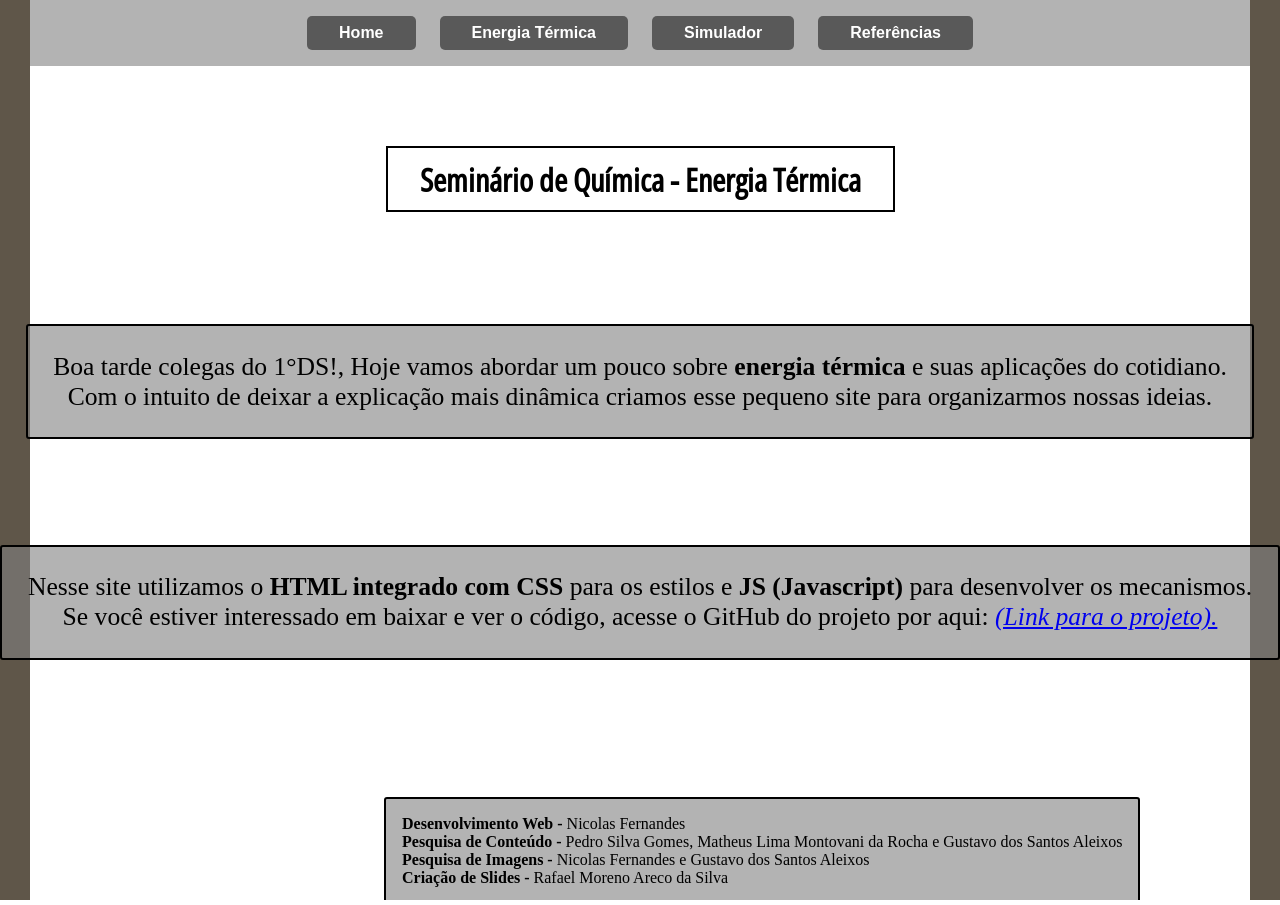
<file: index.html>
<!DOCTYPE html>
<html lang="pt-br">
<head>
    
    <meta charset="UTF-8">
    <meta name="viewport" content="width=device-width, initial-scale=1.0">
    <title>Home Page</title>
    <link rel="stylesheet" href="css_files/style.css">
    <link rel="icon" href="src/images/solar-panel.png">
    </head>
<body>
    <div id="left-decoration"></div>
    <div id="right-decoration"></div>
    <header>
    <div id="gridconfig">
        
        <section>
            <div id="navbg">
                <nav>
                    <a href="home.html">Home</a>
                    <a href="energia_main.html">Energia Térmica</a>
                    <a href="https://phet.colorado.edu/sims/html/energy-forms-and-changes/latest/energy-forms-and-changes_all.html?locale=pt_BR">Simulador</a>
                    <a href="referencias.html">Referências</a>
                </nav>
            </div>
        </section>
    </header>

    <main>
        <section id="content">
            <p id="Tittle">Seminário de Química - Energia Térmica</p>
           
                <p id="Centered">Boa tarde colegas do 1°DS!, Hoje vamos abordar um pouco sobre <b>energia térmica</b> e suas aplicações do
                    cotidiano.<br>Com o intuito de deixar a explicação mais dinâmica criamos esse pequeno site para organizarmos nossas ideias.
                    
                </p>
            <br>
            <br>
            <br>
                <p id="Centered">
                    Nesse site utilizamos o <b>HTML integrado com CSS</b> para os estilos e <b>JS (Javascript)</b> para desenvolver os mecanismos. 
                    <br>Se você estiver interessado em baixar e ver o código, acesse o GitHub do projeto por aqui:
                    <a href="https://github.com/NickNinjaGit/site-seminario-quimica"><i>(Link para o projeto).</i></a> 
                </p>
        </section>
    </main>
    <footer>
            <p id="credits">
                <b>Desenvolvimento Web - </b>Nicolas Fernandes
                <br>    
                <b>Pesquisa de Conteúdo - </b> Pedro Silva Gomes, Matheus Lima Montovani da Rocha e Gustavo dos Santos Aleixos
                <br>
                <b>Pesquisa de Imagens - </b> Nicolas Fernandes e Gustavo dos Santos Aleixos
                <br>
                <b>Criação de Slides -  </b> Rafael Moreno Areco da Silva
            </p>    
    </footer>
</body>
</html>
</file>
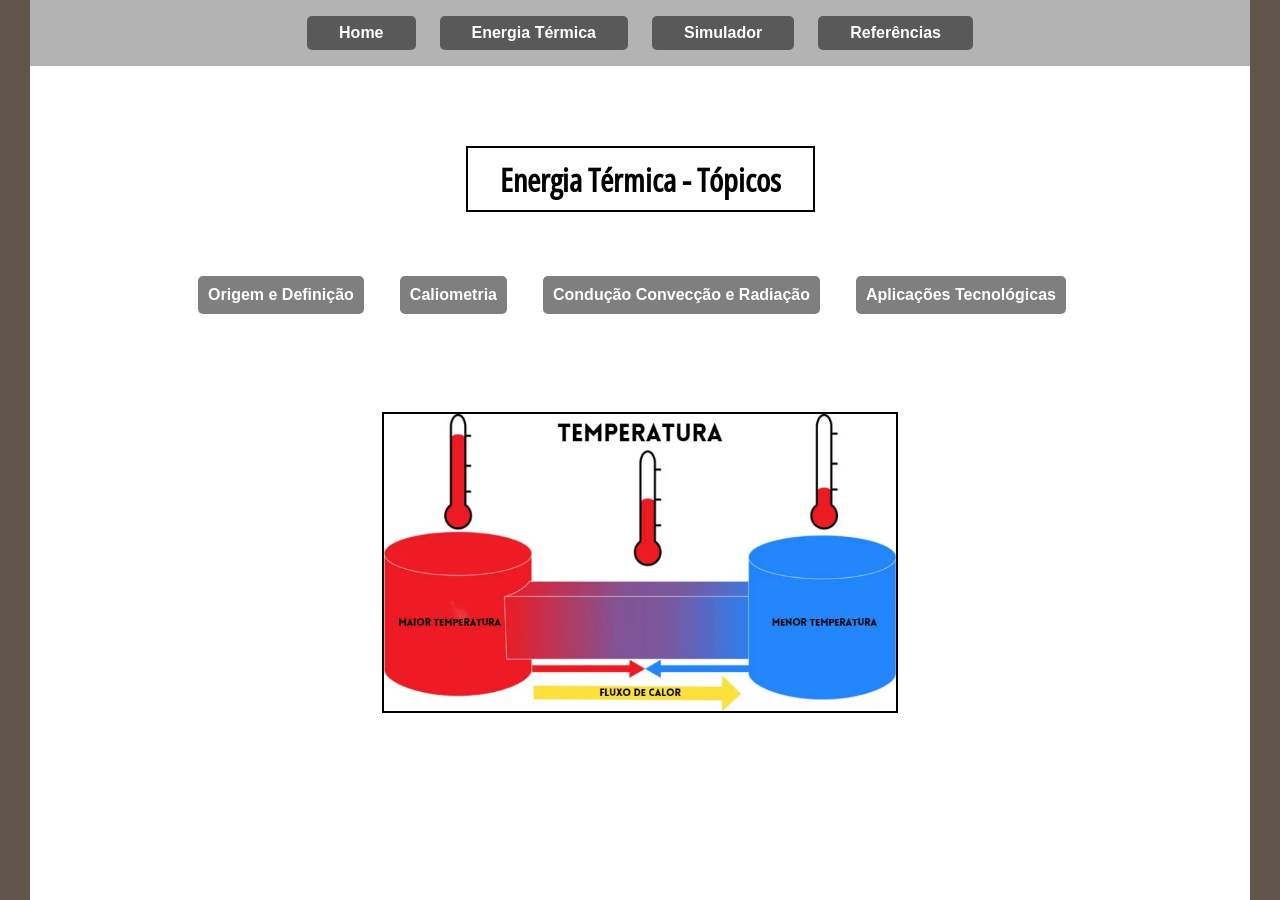
<file: energia_main.html>
<!DOCTYPE html>
<html lang="pt-br">
<head>
    <meta charset="UTF-8">
    <meta name="viewport" content="width=device-width, initial-scale=1.0">
    <title>Energia Térmica - Tópicos</title>
    <link rel="stylesheet" href="css_files/style.css">
    <link rel="icon" href="src/images/solar-panel.png">
</head>
<body>
    <div id="left-decoration"></div>
    <div id="right-decoration"></div>  
    <header>
        <section id="gridconfig">
            <div id="navbg">
                <nav>
                    <a href="home.html">Home</a>
                    <a href="energia_main.html">Energia Térmica</a>
                    <a href="https://phet.colorado.edu/sims/html/energy-forms-and-changes/latest/energy-forms-and-changes_all.html?locale=pt_BR">Simulador</a>
                    <a href="referencias.html">Referências</a>
                </nav>
            </div>
        </section>
    </header>

    <main>
        <section id="content">
            <p id="Tittle">Energia Térmica - Tópicos</p>
            <a href="html_files/energia_main/origem_definicao.html" class="topicos">Origem e Definição</a>
            <a href="html_files/energia_main/caliometria.html" class="topicos">Caliometria</a>
            <a href="html_files/energia_main/conducao.html" class="topicos">Condução Convecção e Radiação</a>
            <a href="html_files/energia_main/aplicacoes.html" class="topicos">Aplicações Tecnológicas</a>
            <br>
            <br>
            <img id="thumb"src="src/images/fluxo-calor-sistema-termodinamico.png">
        </section>
    </main>
</body>
</html>
</file>
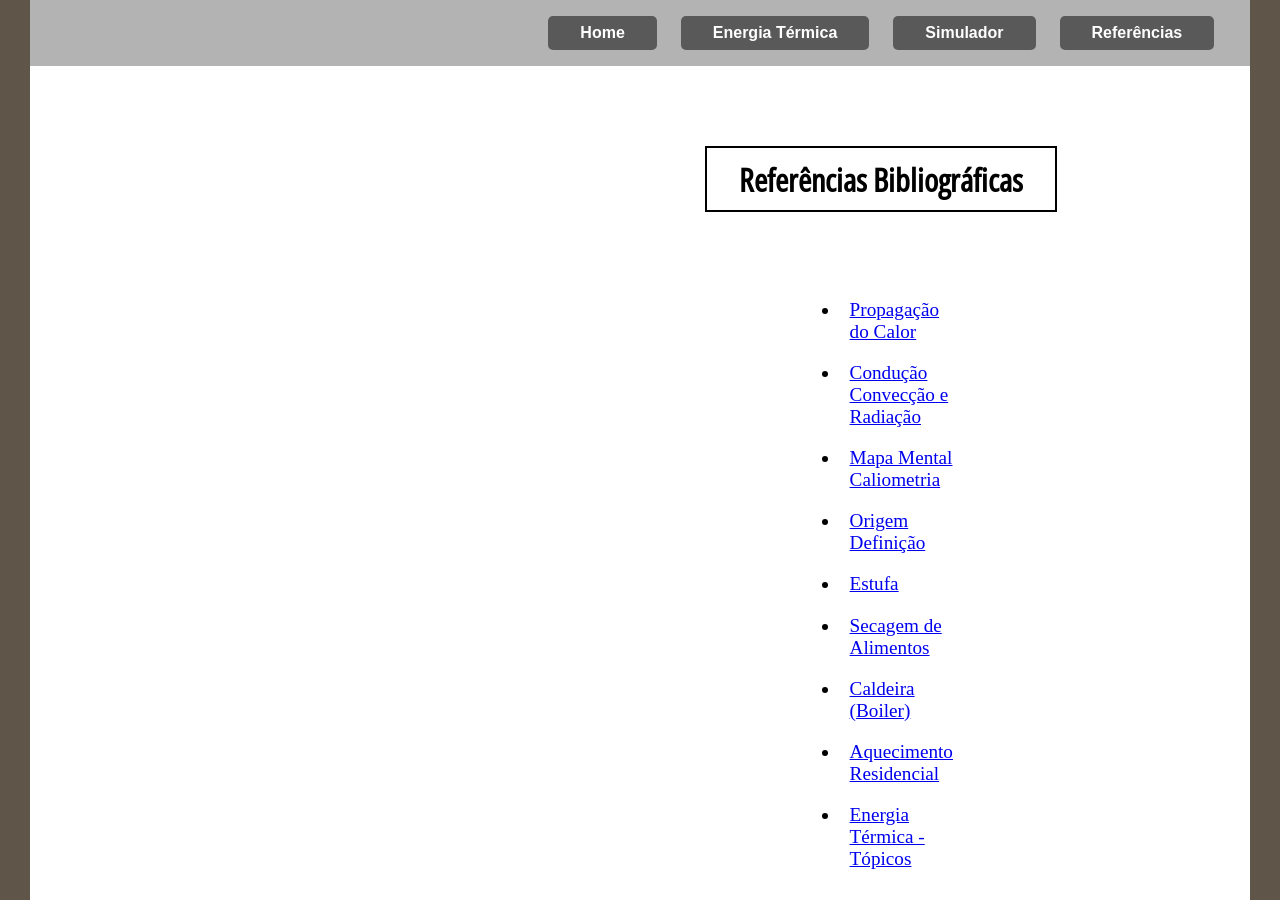
<file: referencias.html>
<!DOCTYPE html>
<html lang="pt-br">
<head>
    <meta charset="UTF-8">
    <meta name="viewport" content="width=device-width, initial-scale=1.0">
    <title>Referências</title>
    <link rel="stylesheet" href="css_files/style.css">
    <link rel="icon" href="src/images/solar-panel.png">
</head>
<body>
    <div id="gridconfig">
        <div id="left-decoration"></div>
        <div id="right-decoration"></div>
        <section>
            <div id="navbg">
                <nav>
                    <a href="home.html">Home</a>
                    <a href="energia_main.html">Energia Térmica</a>
                    <a href="https://phet.colorado.edu/sims/html/energy-forms-and-changes/latest/energy-forms-and-changes_all.html?locale=pt_BR">Simulador</a>
                    <a href="referencias.html">Referências</a>
                </nav>
            </div>
        </section>

        <section id="content">
            <p id="Tittle">Referências Bibliográficas</p>
            <ul id="Refferences">
                <li id="Refferences_li">
                    <a href="https://brasilescola.uol.com.br/fisica/processo-propagacao-calor.htm">Propagação do Calor</a>
                    
                </li>
                <li id="Refferences_li">
                    <a href="https://sme.goiania.go.gov.br/conexaoescola/ensino_fundamental/conducao-conveccao-e-irradiacao-como-diferencia-las/">Condução Convecção e Radiação</a>
                </li>
                <li id="Refferences_li">
                    <a href="https://studymaps.com.br/calorimetria/">Mapa Mental Caliometria</a>
                </li>
                <li id="Refferences_li">
                    <a href="https://pta.animalia-life.club/exemplos-de-energia-termica">Origem Definição</a>
                </li>
                <li id="Refferences_li">
                    <a href="https://ppgenfis.if.ufrgs.br/mef008/mef008_02/Berenice/aula3.html">Estufa</a>
                </li>
                <li id="Refferences_li">
                    <a href="https://www.ufrgs.br/alimentus1/objetos/veg_desidratados/c_esteira.html">Secagem de Alimentos</a>
                </li>
                <li id="Refferences_li">
                    <a href="http://www.aquesol.com/produtos/0,4536_reservatorio-termico-aquesol-reservatorio-de-agua-quente-para-aquecimento-solar">Caldeira (Boiler)</a>
                </li>

                <li id="Refferences_li">
                    <a href="https://www.invivo.fiocruz.br/cienciaetecnologia/energia-solar-termica/">Aquecimento Residencial</a>
                </li>

                <li id="Refferences_li">
                    <a href="https://www.preparaenem.com/fisica/energia-termica.htm">Energia Térmica - Tópicos</a>
                </li>
            </ul>
        </section>
    </div>
</body>
</html>
</file>
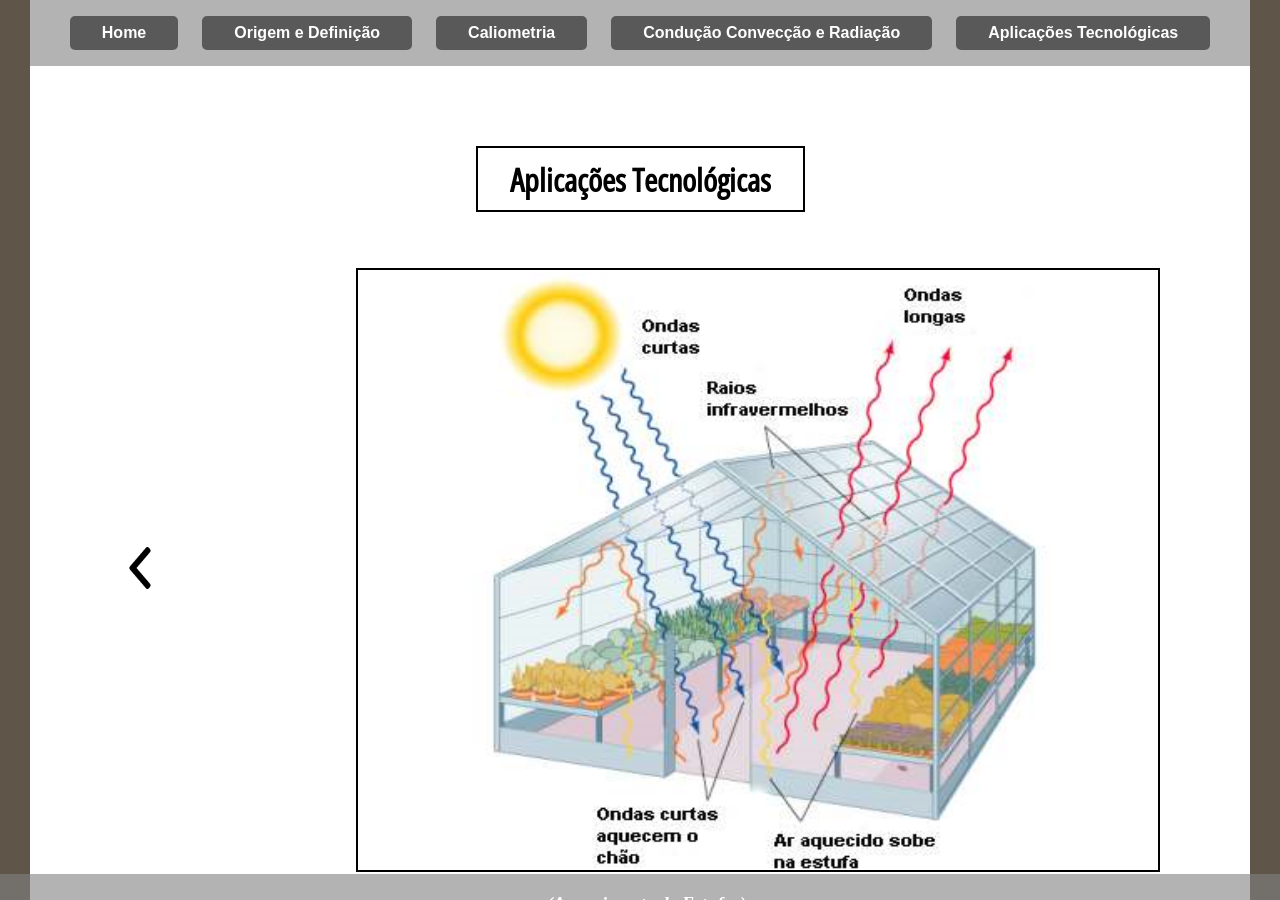
<file: html_files/energia_main/aplicacoes.html>
<!DOCTYPE html>
<html lang="pt-br">
<head>
    <meta charset="UTF-8">
    <meta name="viewport" content="width=device-width, initial-scale=1.0">
    <title>Aplicações Tecnológicas</title>
    <link rel="stylesheet" href="../../css_files/style.css">
    <link rel="icon" href="../../src/images/solar-panel.png">
    <script src="../../js_files/carrosel.js" defer></script>
    </head>

<body>
    <div id="left-decoration"></div>
    <div id="right-decoration"></div>
    
    <header>
        <section id="gridconfig">
            <div id="navbg">
                <nav>
                    <a href="../../home.html">Home</a>
                    <a href="origem_definicao.html">Origem e Definição</a>
                    <a href="caliometria.html">Caliometria</a>
                    <a href="conducao.html">Condução Convecção e Radiação</a>
                    <a href="aplicacoes.html">Aplicações Tecnológicas</a>
                </nav>
            </div>
        </section>
</header>

    <main>
        <section id="content">
            <p id="Tittle">Aplicações Tecnológicas</p>
            
            <div class="container-slider">
                <button id="prev-button"><img src="../../src/images/arrow.png" alt="prev-button"></button>
                <div class="container-images">
                    <div class="slider on">
                        <img src="../../src/images/estufa.jpg" alt="estufa">
                        <h3 class="descricao"><i>(Aquecimento de Estufas)</i></h3>
                    </div>
                  <div class="slider">
                    <img src="../../src/images/secador_esteira.jpg" alt="secador_esteira">
                    <h3 class="descricao"><i>(Secagem de Alimentos)</i></h3>
                  </div>
                  <div class="slider">
                    <img src="../../src/images/boiler.png" alt="boiler">
                    <h3 class="descricao"><i>(Estrutura de um Reservatório Térmico)</i></h3>
                  </div>
                  <div class="slider">
                    <img src="../../src/images/aquecimento.jpg" alt="aquecimento">
                    <h3 class="descricao"><i>(Aquecimento de piscinas)</i></h3>
                  </div>
                <div class="slider">
                    <img src="../../src/images/geracao_eletrica.jpg" alt="eletrica">
                    <h3 class="descricao"><i>(Geração de energia elétrica por meio de usinas Termelétricas)</i></h3>
                  </div>
                </div>
                <button id="next-button"><img src="../../src/images/arrow.png" alt="next-button"></button>
            </div>
        </section>
    </main>
</body>
</html>
</file>
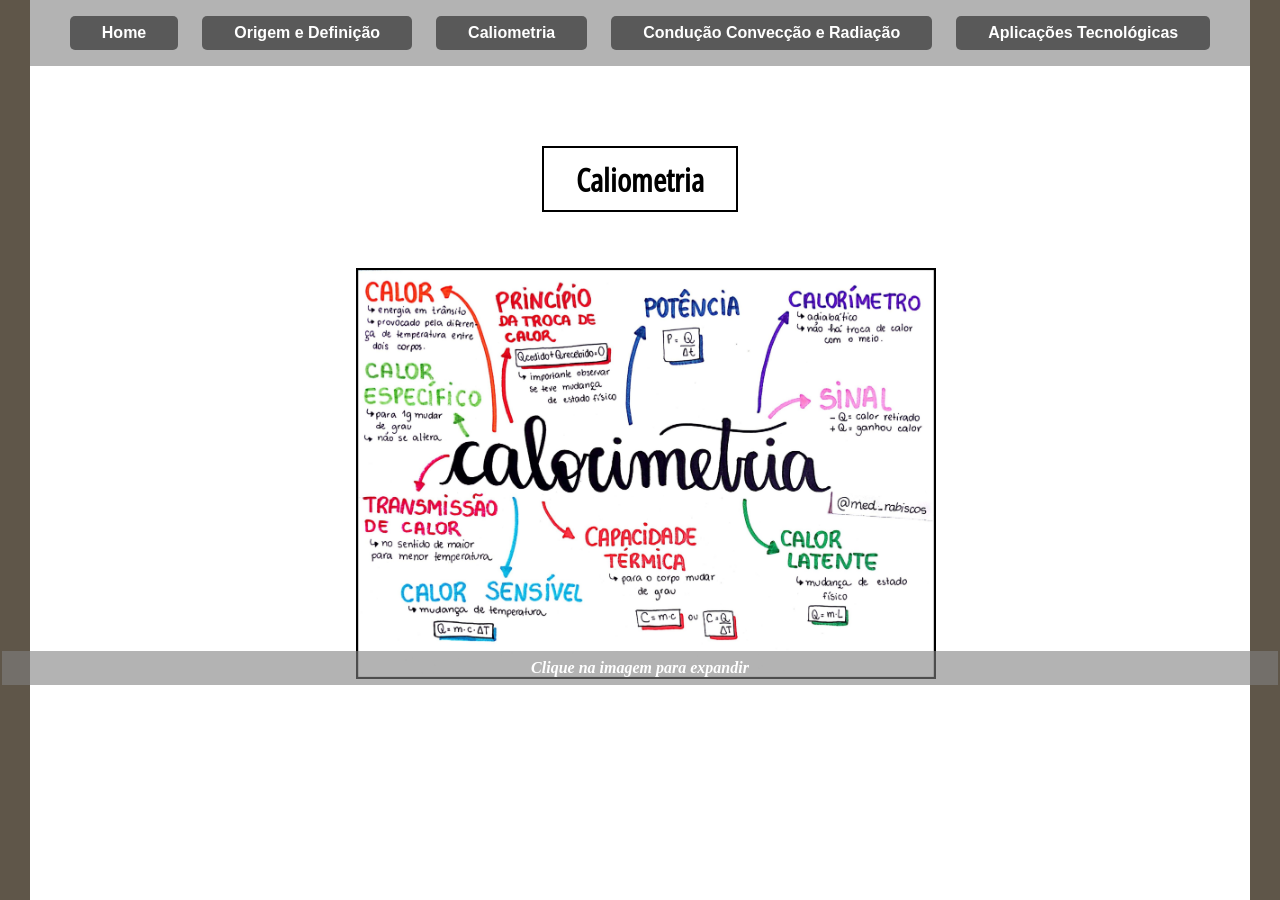
<file: html_files/energia_main/caliometria.html>
<!DOCTYPE html>
<html lang="pt-br">
<head>
    <meta charset="UTF-8">
    <meta name="viewport" content="width=device-width, initial-scale=1.0">
    <title>Caliometria</title>
    <link rel="stylesheet" href="../../css_files/style.css">
    <link rel="icon" href="../../src/images/solar-panel.png">
    </head>
<body>
    <div id="gridconfig">
        <div id="left-decoration"></div>
        <div id="right-decoration"></div>
        <header>
            <section id="gridconfig">
                <div id="navbg">
                    <nav>
                        <a href="../../home.html">Home</a>
                        <a href="origem_definicao.html">Origem e Definição</a>
                        <a href="caliometria.html">Caliometria</a>
                        <a href="conducao.html">Condução Convecção e Radiação</a>
                        <a href="aplicacoes.html">Aplicações Tecnológicas</a>
                    </nav>
                </div>
            </section>
    </header>

        <section id="content">
            <p id="Tittle">Caliometria</p>

            <a href="#expand_img" id="expand_img">
                <img id="expand_img" src="../../src/images/mapa_mental.jpg">
                
            </a>
            <a href="#fechar" class="fechar">Fechar</a> 
            <p class="info"><i>Clique na imagem para expandir</i></p> 
        </section>
    </div>
</body>
</html>
</file>
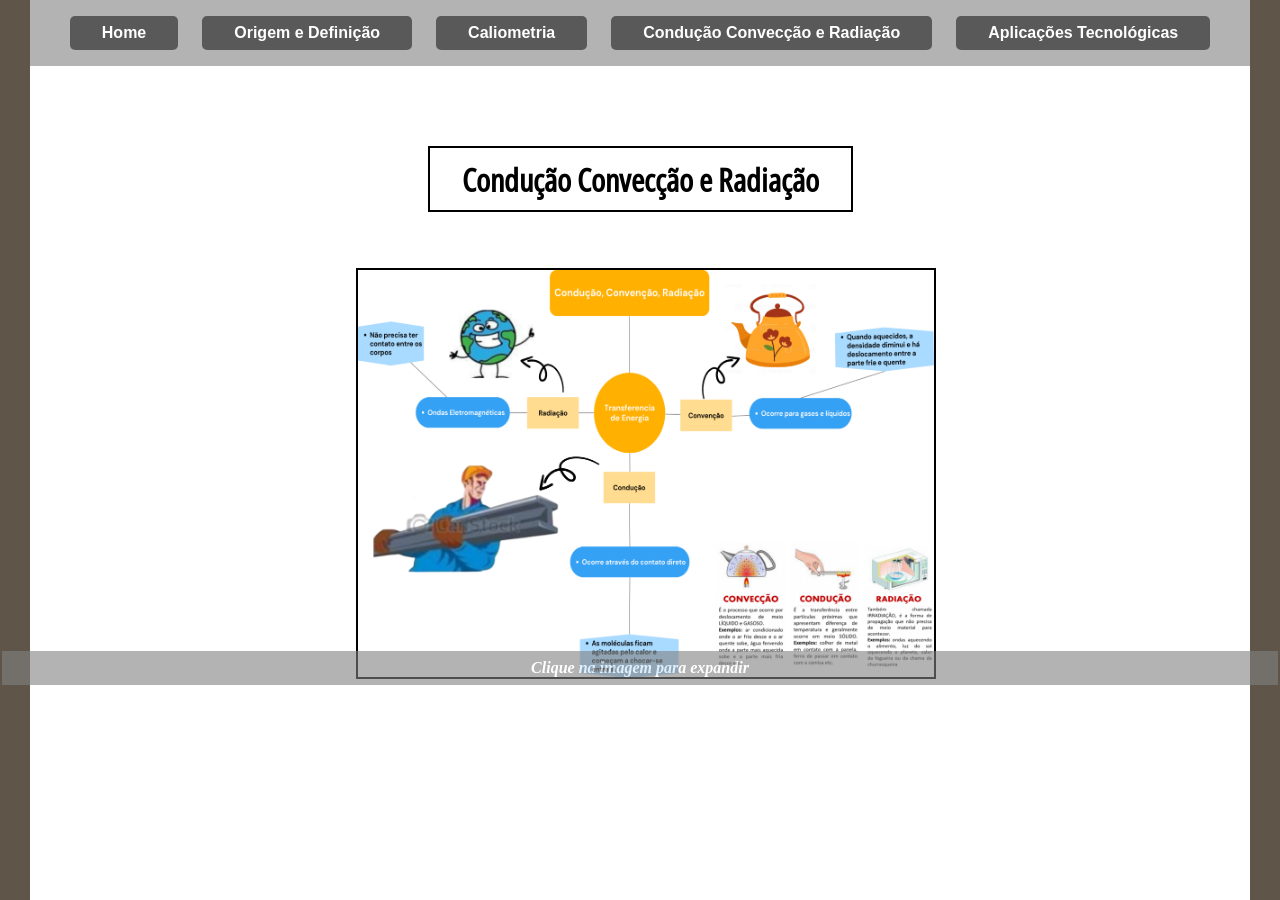
<file: html_files/energia_main/conducao.html>
<!DOCTYPE html>
<html lang="pt-br">
<head>
    <meta charset="UTF-8">
    <meta name="viewport" content="width=device-width, initial-scale=1.0">
    <title>Energia Térmica - Tópicos</title>
    <link rel="stylesheet" href="../../css_files/style.css">
    <link rel="icon" href="../../src/images/solar-panel.png">
    </head>
<body>
    <div id="left-decoration"></div>
    <div id="right-decoration"></div>
        <header>
            <header>
                <section id="gridconfig">
                    <div id="navbg">
                        <nav>
                            <a href="../../home.html">Home</a>
                            <a href="origem_definicao.html">Origem e Definição</a>
                            <a href="caliometria.html">Caliometria</a>
                            <a href="conducao.html">Condução Convecção e Radiação</a>
                            <a href="aplicacoes.html">Aplicações Tecnológicas</a>
                        </nav>
                    </div>
                </section>
        </header>
        </header>

        <section id="content">
            <p id="Tittle">Condução Convecção e Radiação</p>

        <a href="#expand_img" id="expand_img">
            <img id="expand_img" src="../../src/images/mapa_mental_2.png">
            
        </a>
        <a href="#fechar" class="fechar">Fechar</a>  
        <p class="info"><i>Clique na imagem para expandir</i></p> 
        </section>
</body>
</html>
</file>
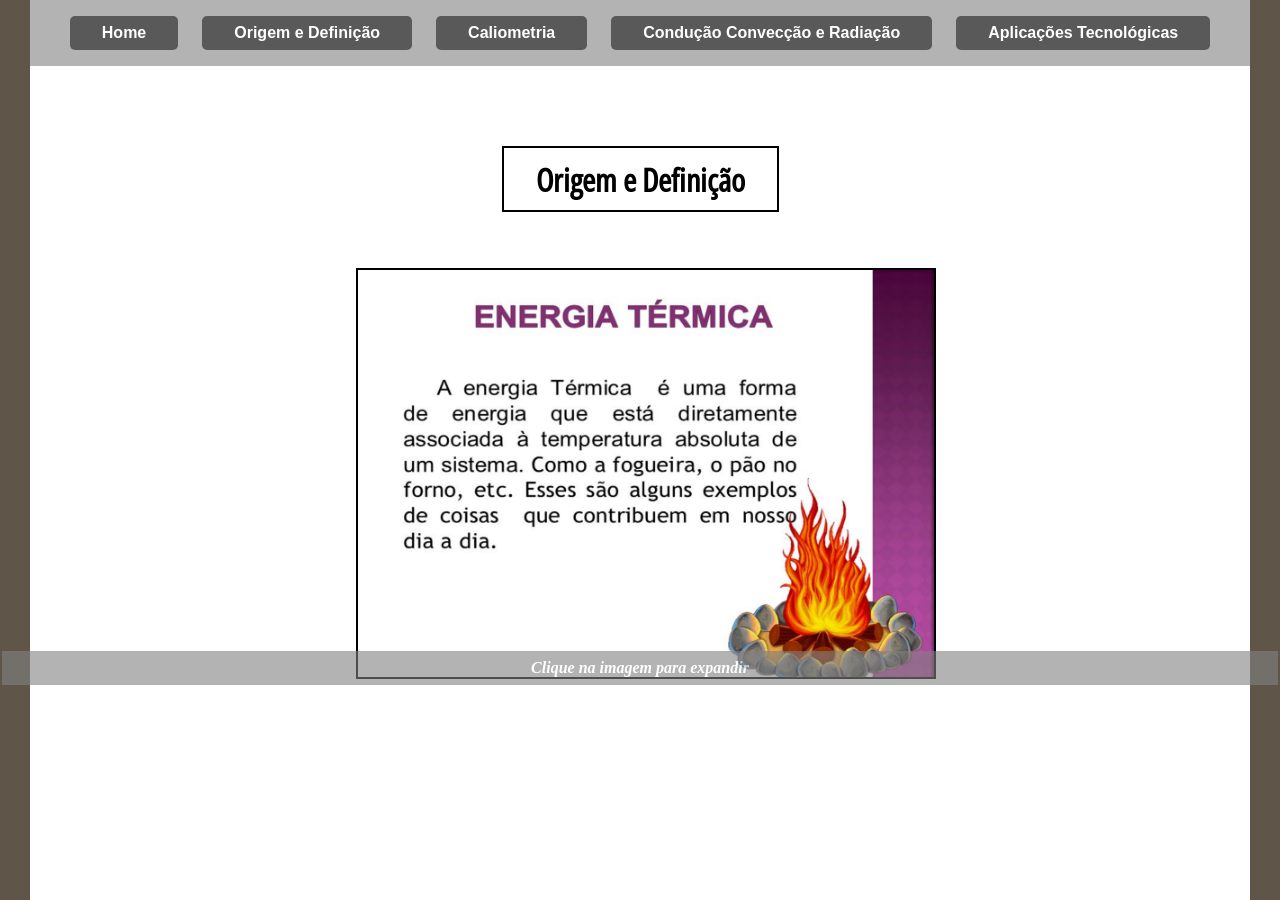
<file: html_files/energia_main/origem_definicao.html>
<!DOCTYPE html>
<html lang="pt-br">
<head>
    <meta charset="UTF-8">
    <meta name="viewport" content="width=device-width, initial-scale=1.0">
    <title>Origem e Definição</title>
    <link rel="stylesheet" href="../../css_files/style.css">
    <link rel="icon" href="../../src/images/solar-panel.png">
    </head>
<body>
    <div id="gridconfig">
        <div id="left-decoration"></div>
        <div id="right-decoration"></div>
        <header>
            <section id="gridconfig">
                <div id="navbg">
                    <nav>
                        <a href="../../home.html">Home</a>
                        <a href="origem_definicao.html">Origem e Definição</a>
                        <a href="caliometria.html">Caliometria</a>
                        <a href="conducao.html">Condução Convecção e Radiação</a>
                        <a href="aplicacoes.html">Aplicações Tecnológicas</a>
                    </nav>
                </div>
            </section>
    </header>
        <section id="content">
            <p id="Tittle">Origem e Definição</p>

            <a href="#expand_img" id="expand_img">
                <img id="expand_img" src="../../src/images/origem_definicao.jpg">
            </a>
            <a href="#fechar" class="fechar">Fechar</a>  
            <p class="info"><i>Clique na imagem para expandir</i></p> 
        </section>
    </div>
</body>
</html>
</file>
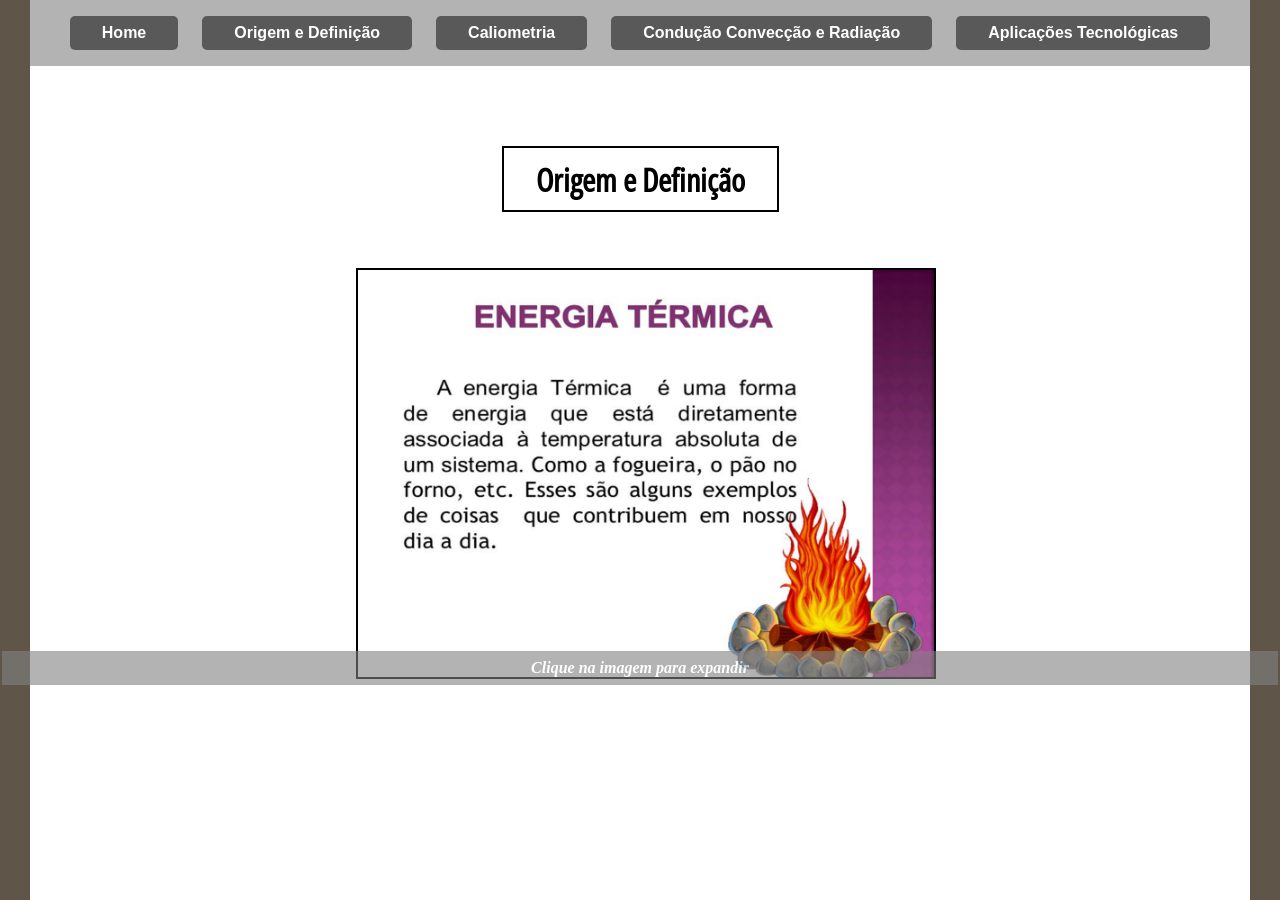
<file: html_files/energia_main/origem_definição.html>
<!DOCTYPE html>
<html lang="pt-br">
<head>
    <meta charset="UTF-8">
    <meta name="viewport" content="width=device-width, initial-scale=1.0">
    <title>Origem e Definição</title>
    <link rel="stylesheet" href="../../css_files/style.css">
    <link rel="icon" href="../../src/images/solar-panel.png">
    </head>
<body>
    <div id="gridconfig">
        <div id="left-decoration"></div>
        <div id="right-decoration"></div>
        <header>
            <section id="gridconfig">
                <div id="navbg">
                    <nav>
                        <a href="../../home.html">Home</a>
                        <a href="origem_definição.html">Origem e Definição</a>
                        <a href="caliometria.html">Caliometria</a>
                        <a href="conducao.html">Condução Convecção e Radiação</a>
                        <a href="aplicacoes.html">Aplicações Tecnológicas</a>
                    </nav>
                </div>
            </section>
    </header>
        <section id="content">
            <p id="Tittle">Origem e Definição</p>

            <a href="#expand_img" id="expand_img">
                <img id="expand_img" src="../../src/images/origem_definicao.jpg">
            </a>
            <a href="#fechar" class="fechar">Fechar</a>  
            <p class="info"><i>Clique na imagem para expandir</i></p> 
        </section>
    </div>
</body>
</html>
</file>
<file: css_files/style.css>
@import url('https://cdnjs.cloudflare.com/ajax/libs/animate.css/4.1.1/animate.min.css');

@font-face {
    font-family: "Open Sans";
    src: url("../src/fonts/OpenSans_Condensed-Regular.ttf");
}

/* Estilos globais para garantir margem e padding zero */
body, html {
    margin: 0;
    padding: 0;
    height: 100%;
    overflow: hidden;
}


/* Configuração do grid principal */
#gridconfig {
    display: grid;
    grid-template-rows: auto 1fr;
    width: 100%;
    height: 100%;
    position: relative;
}

/* Elementos de decoração */
#left-decoration, #right-decoration {
    position: absolute;
    width: 30px;  /* Ajuste a largura conforme necessário */
    height: 100%; /* Ajuste a altura conforme necessário */
    overflow: hidden;
    background: rgb(95, 86, 73); /* Cor ou imagem para a decoração */
}

/* Posicionando as decorações nos cantos */
#left-decoration {
    top: 0;
    left: 0;
}

#right-decoration {
    top: 0;
    right: 0;
}

/* Estilo para o fundo da navegação com imagem */
#navbg {
    position: relative; /* Necessário para o posicionamento absoluto do pseudo-elemento */
    padding: 1em;
}

#navbg::before {
    content: '';
    position: absolute;
    top: 0;
    left: 0;
    right: 0;
    bottom: 0;
    background: gray; /* Cor de fundo desejada */
    opacity: 0.6; /* Opacidade do fundo */
    z-index: -1; /* Coloca o pseudo-elemento atrás do conteúdo */
}

/* Ajuste de navegação para centralização */
nav {
    display: flex;
    justify-content: center;
    gap: 1.5em;
    font-family: sans-serif;
}

nav a {
    text-decoration: none;
    padding: 0.5em 2em;
    color: #fff; /* Ajuste a cor conforme necessário */
    text-align: center;
    font-weight: bold;
    background: rgba(0, 0, 0, 0.5); /* Fundo semi-transparente para melhor visibilidade */
    border-radius: 5px; /* Bordas arredondadas para um visual mais agradável */
    position: relative; /* Necessário para ficar acima do pseudo-elemento */
}

/* Configuração do conteúdo */
#content {
    font-family: 'Lucida Sans';
    text-align: center;
    display: flexbox;
    width: 100%;
    justify-content: space-around;
}

#Tittle {
    font-family: 'Open Sans';
    font-size: 200%;
    font-weight: bold;
    border: 2px;
    border-style: solid;
    position: relative;
    top: 1.5em;
    margin-left: auto;
    margin-right: auto;
    width: fit-content; /* Ajusta a largura ao conteúdo */
    padding: 0.3em 1em; /* Adiciona um pouco de padding para espaçamento interno */
    animation: fadeInUp 1.5s;
}




#Centered {   
    
    border: 2px;
    border-style: solid;
    position: relative;
    padding: 1em 1em;
    top: 5em;
    margin-left: auto;
    margin-right: auto;
    width: fit-content;
    border-radius: 3px;
    background-color: rgba(128, 128, 128, 0.6); /* Grey with 60% opacity */
    animation: fadeInLeft 1.5s;
    font-size: 160%;
    color: black;
    position: relative; /* Ensure it's positioned above the background */
}

#credits
{
    padding: 1em 1em;
    justify-content: center;
    position: relative;
    top: 15em;
    left: 30%;
    background-color: rgba(128, 128, 128, 0.6); /* Grey with 60% opacity */
    width: fit-content;
    border: 2px;
    border-style: solid;
    border-radius: 3px;
    animation: backInUp 1s;
}


#thumb
{
    width: 40%;
    height: auto;
    position: relative;
    top:10em;
    border: 2px;
    border-style: solid;
    z-index: -1;
}
#Refferences {
    list-style: disc;
    text-align: left;
    font-size: 120%;
    position: relative;
    margin-left: 800px;
    margin-right: 800px;
    margin-top: 6.5em;
    overflow: hidden;
    animation: fadeInLeft 2s;
}

#Refferences_li {
    padding: 0.5em;
}

.topicos {
    font-family: sans-serif;
    font-weight: bold;
    text-decoration: none;
    display: inline-block;
    margin-right: 2em; /* Usar margin ao invés de gap */
    position: relative;
    left: 0.5em;
    background: rgba(0, 0, 0, 0.5);
    border-radius: 5px;
    color: #fff;
    top: 5em;
    padding: 10px 10px;
    animation: FadeIn 1s;
}

@keyframes FadeIn {
    from {
        opacity: 0;
        scale: 2;
        top: 23em;
    }
    to {
        opacity: 1;
        scale: 1 1;
    }
}

#expand_img img {
    position: fixed;
    left: 28%;
    top: 30%;
    width: 45%;
    height: auto;
    outline: black 2px solid;
}

#expand_img:target img {
    position: fixed;
    width: 80%;
    height: 95%;
    top: 2vh;
    left: 10%;
    padding: 5px;
    border: solid 1px #333;
    box-shadow: 0 0 25px 10px #000;
    background: #FFF;
    border-radius: 5px;
}

#expand_img:target ~ .fechar {
    position: fixed;
    left: 18vh;
    top: 0vh;
    z-index: 1;
    width: 60px;
    height: 60px;
    display: block;
}

#expand_img:target ~ .info {
    display: none;
}

/* Escondendo o #detalhes por padrão */
.fechar {
    content: url("../src/images/close_icon.png");
    background-color: #fff;
    border-style: solid;
    border-radius: 3em;
    border-color: gray;
    position: fixed;
    left: 12em;
    top: 0em;
    z-index: 1;
    width: 60px;
    height: 60px;
    display: none;
}

.info {
    text-align: center;
    font-weight: bolder;
    color: white;
    background-color: grey;
    opacity: 0.6;
    padding: 0.5em;
    position: relative;
    margin-left: 2px;
    margin-right: 2px;
    margin-top: 38%;
}


.descricao {
    text-align: center;
    font-weight: bolder;
    color: white;
    background-color: grey;
    opacity: 0.6;
    padding: 1em;
    position: relative;
    margin-left: -800px;
    margin-right: -800px;
    top: -1em;
}

.maquete
{
    transform: rotate(-90deg);
    width: 45%;
    height: auto;
    position: relative;
    top: -10em;
}

.container-slider {
    display: flex;
    width: 100%;
    position: fixed;
    top: 5em;
    min-height: 110vh;
    align-items: center;
    justify-content: center;
    gap: 1rem;
}

.container-images {
    position: relative;
    display: flex;
    align-items: center;
    justify-content: center;
    width: 800px;
    height: 600px;
}

.slider {
    opacity: 0;
    position: absolute;
    transition: opacity .2s;
    position: fixed;
    left: 28%;
    top: 30%;
    width: 45%;
    height: auto;
    
}

.slider img {
    
    outline: black 2px solid;
}

.on {
    opacity: 1;
}

#prev-button, #next-button {
    width: 30px;
    height: 30px;
    border: none;
    background-color: transparent;
    cursor: pointer;
}

#prev-button img, #next-button img {
    width: 200%;
    height: 150%;
    margin: 0px 60px;
}

#prev-button {
    transform: rotate(180deg);
}
</file>
